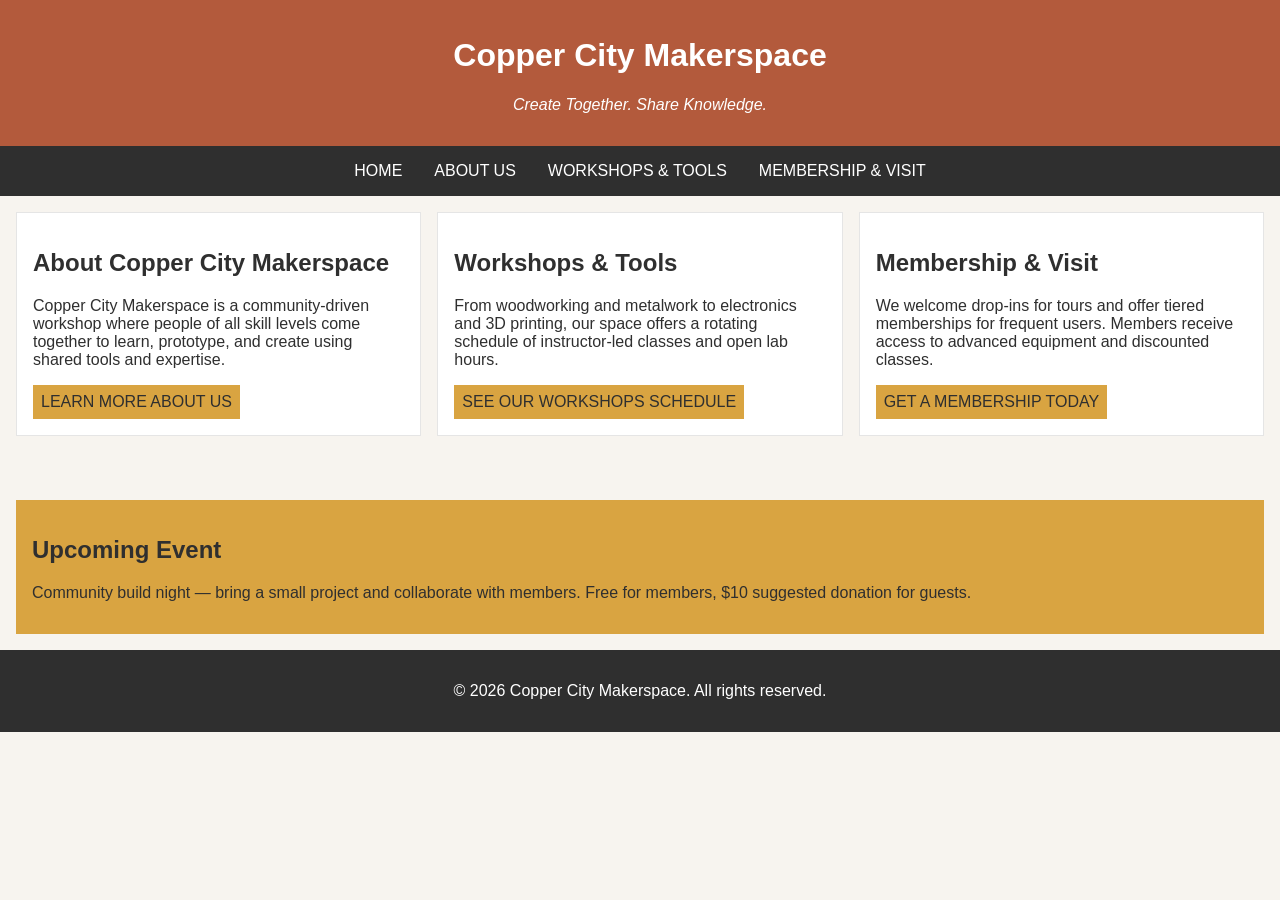
<file: index.html>
<!DOCTYPE html>
<html lang="en">
<head>
    <meta charset="UTF-8">
    <meta name="viewport" content="width=device-width, initial-scale=1.0">
    <link rel="stylesheet" href="styles.css">
    <title>Copper City Makerspace</title>
</head>
<body>
    <header>
        <h1>Copper City Makerspace</h1>
        <p>Create Together. Share Knowledge.</p>
    </header>
<nav>
    <ul>
        <li><a href="index.html">Home</a></li>
        <li><a href="about.html">About Us</a></li>
        <li><a href="workshops.html">Workshops & Tools</a></li>
        <li><a href="memberships.html">Membership & Visit</a></li>
    </ul>
</nav>
<main class="card-row">
    <section id="about">
        <h2>About Copper City Makerspace</h2>
        <p>Copper City Makerspace is a community-driven workshop where people of all skill levels come together to learn, prototype, and create using shared tools and expertise.</p>
        <a href="about.html">Learn more About Us</a>
    </section>
      <section id="workshops">
        <h2>Workshops & Tools</h2>
        <p>From woodworking and metalwork to electronics and 3D printing, our space offers a rotating schedule of instructor-led classes and open lab hours.</p>
        <a href="workshops.html">See our Workshops Schedule</a>
    </section>
    <section id="memberships">
        <h2>Membership & Visit</h2>
        <p>We welcome drop-ins for tours and offer tiered memberships for frequent users. Members receive access to advanced equipment and discounted classes.</p>
        <a href="memberships.html">Get a Membership Today</a>
    </section>
</main>
<aside>
    <h2>Upcoming Event</h2>
    <p>Community build night — bring a small project and collaborate with members. Free for members, $10 suggested donation for guests.</p>
</aside>
<footer>
    <p>&copy; 2026 Copper City Makerspace. All rights reserved.</p>
</footer>
</body>
</html>
</file>
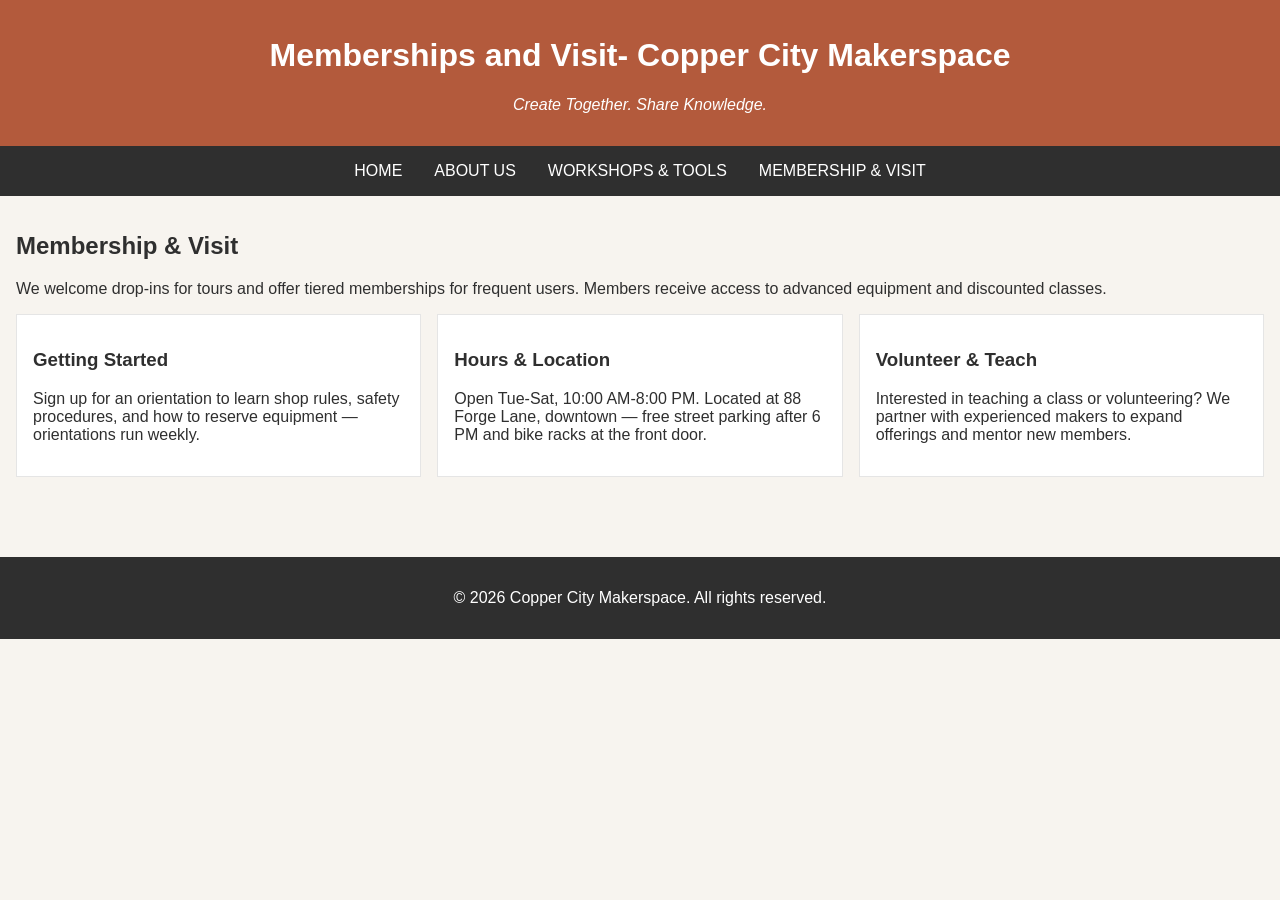
<file: memberships.html>
<!DOCTYPE html>
<html lang="en">
<head>
    <meta charset="UTF-8">
    <meta name="viewport" content="width=device-width, initial-scale=1.0">
    <link rel="stylesheet" href="styles.css">
    <title>Memberships - Copper City Makerspace</title>
</head>
<body>
    <header>
        <h1>Memberships and Visit- Copper City Makerspace</h1>
        <p>Create Together. Share Knowledge.</p>
    </header>
    <nav>
    <ul>
        <li><a href="index.html">Home</a></li>
        <li><a href="about.html">About Us</a></li>
        <li><a href="workshops.html">Workshops & Tools</a></li>
        <li><a href="memberships.html">Membership & Visit</a></li>
    </ul>
</nav>
<main>
    <section id="memberships">
        <h2>Membership & Visit</h2>
        <p>We welcome drop-ins for tours and offer tiered memberships for frequent users. Members receive access to advanced equipment and discounted classes.</p>
        <div class="card-row"> 
            <section>
                <h3>Getting Started</h3>
                <p>Sign up for an orientation to learn shop rules, safety procedures, and how to reserve equipment — orientations run weekly.</p>
            </section>
            <section>
                <h3>Hours & Location</h3>
                <p>Open Tue-Sat, 10:00 AM-8:00 PM. Located at 88 Forge Lane, downtown — free street parking after 6 PM and bike racks at the front door.</p>
            </section>
            <section>
                <h3>Volunteer & Teach</h3>
                <p>Interested in teaching a class or volunteering? We partner with experienced makers to expand offerings and mentor new members.</p>
            </section>
        </div>
    </section>
</main>
<footer>
    <p>&copy; 2026 Copper City Makerspace. All rights reserved.</p>
</footer>
</body>
</html>
</file>
<file: styles.css>
/* =====  CSS by Christina Carrasquilla, updated by Oluwatosin Olajide =====  */

/* ===== Color Palette 

Copper:#B35A3C
Charcoal:#2F2F2F
Light Background:#F7F4EF
Card Background:#FFFFFF
Soft Gold:#D9A441
Border:#E5E5E5

===== */

/* ===== GLOBAL (Base) Styles ===== */

body {
    font-family: Arial, sans-serif;
    margin: 0;
    background-color: #F7F4EF;
    color: #2F2F2F;
    display:grid;
    grid-template-columns: 1 fr;
}

header {
    background-color: #B35A3C;
    color: white;
    text-align: center;
    padding: 1rem;
}

header img {
    margin-top: 0.5rem;
}
header p {
    font-style:italic;
}
nav {
    background-color: #2F2F2F;
    padding:.5rem;
}

nav ul {
    list-style: none;
    margin: 0;
    padding: 0;
}

nav a {
    color: white;
    text-decoration: none;
    padding: 0.5rem;
    display: inline-block;
    text-transform:uppercase;
}

nav a:hover {
    background-color: #B35A3C;
}

main {
    padding: 1rem;
}
main a{
    background-color:#D9A441;
    color:#2F2F2F;
    text-decoration: none;
    padding: 0.5rem;
    display: inline-block;
    text-transform:uppercase;
}

main a:hover {
    background-color: #B35A3C;
      color:white;
}

section {
    margin-bottom: 2rem;
}

.card-row section {
    background-color: white;
    border: 1px solid #E5E5E5;
    padding: 1rem;
}

img {
    display: block;
    margin-top: 0.5rem;
    max-width: 100%;
}

aside {
    background-color: #D9A441;
    padding: 1rem;
    margin: 1rem;
}

footer {
    background-color: #2F2F2F;
    color: white;
    text-align: center;
    padding: 1rem;
}
/*===== MEDIA QUERY (MEDIUM ====*/
@media screen and (min-width:576px){
    nav ul {
    display: flex;
    justify-content: center;
    gap: 1rem;
}
}
.card-row {
    display: flex;
    gap: 1rem;
}

.card-row section {
    width: 30%;
}
</file>
